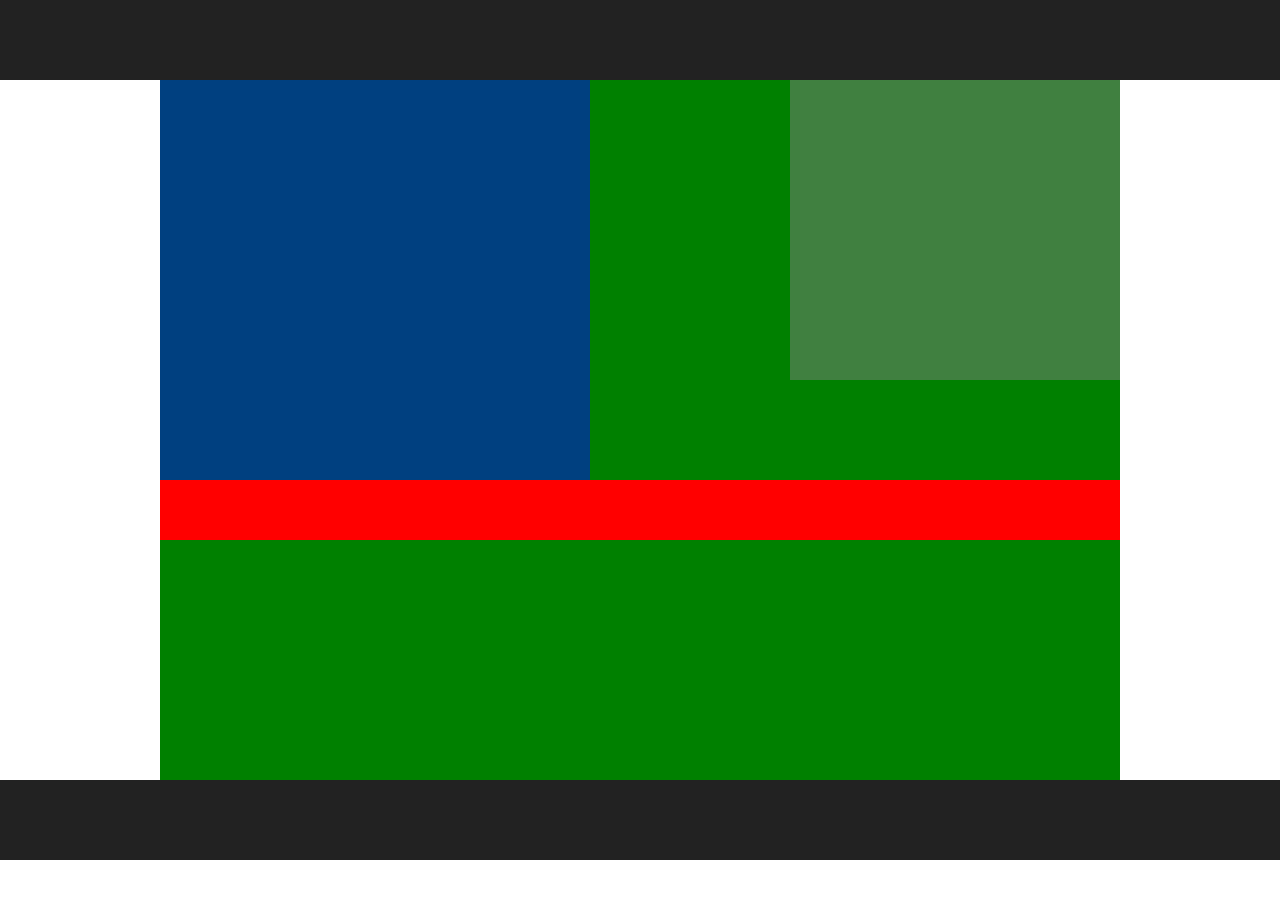
<file: h_c_q_2.html>
<!DOCTYPE html>
<html>
  <head>
    <meta charset="UTF-8" />
    <link rel="stylesheet" type="text/css" href="style2.css">
    <title>html_css_question2</title>
  </head>
  <body>
    <header>
    </header>
    <div class="contents">
      <div class="box1"></div>
      <div class ="box2"></div>
      <div class="box3"></div>
    </div>
    <footer>
    </footer>
  </body>
</html>
</file>
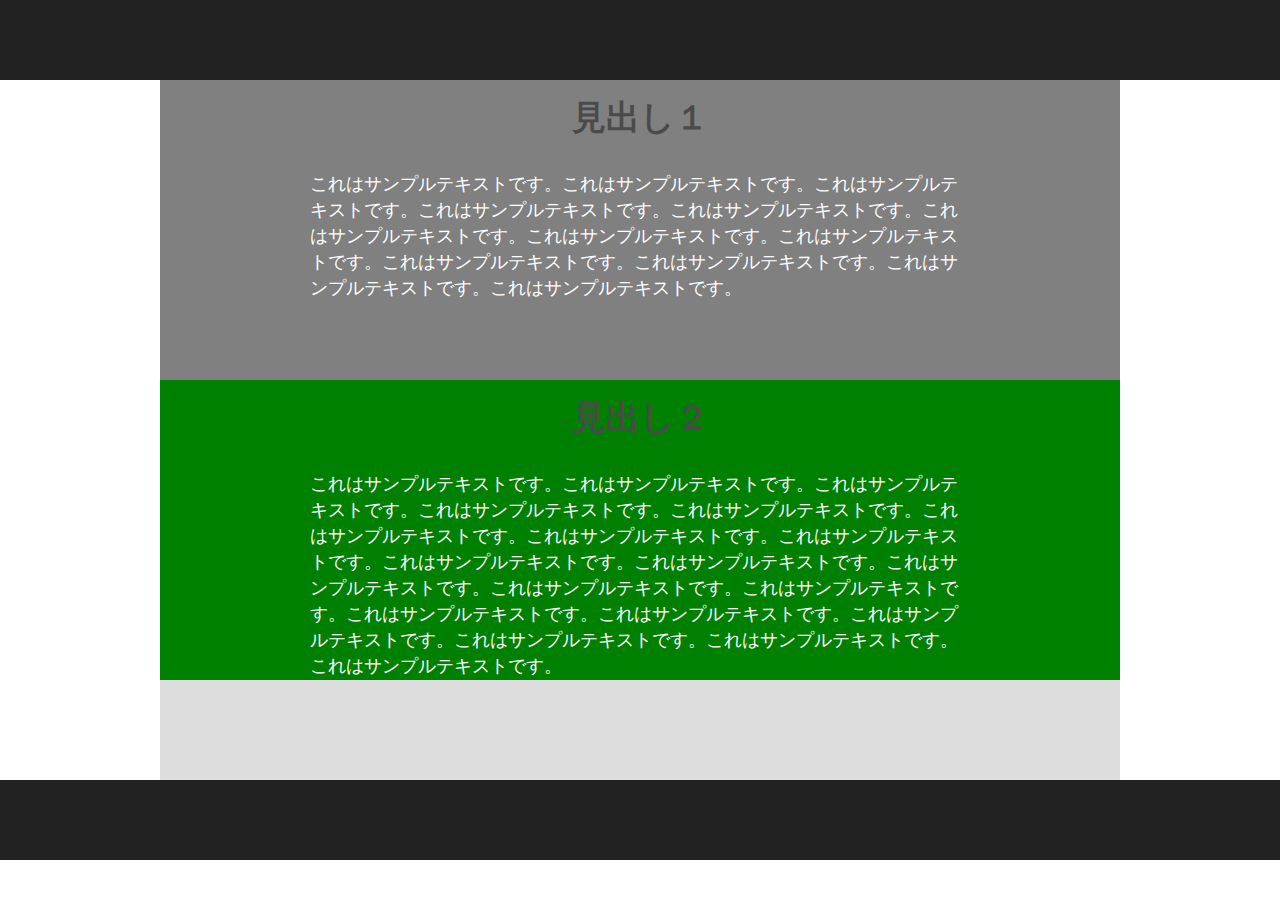
<file: h_c_q_3.html>
<!DOCTYPE html>
<html>
  <head>
    <meta charset="UTF-8" />
    <link rel="stylesheet" type="text/css" href="style3.css">
    <title>html_css_question3</title>
  </head>
  <body>
    <header>
    </header>
    <div class="contents">
      <div class="top-content">
        <h2>見出し１</h2>
         <p>
          これはサンプルテキストです。これはサンプルテキストです。これはサンプルテキストです。これはサンプルテキストです。これはサンプルテキストです。これはサンプルテキストです。これはサンプルテキストです。これはサンプルテキストです。これはサンプルテキストです。これはサンプルテキストです。これはサンプルテキストです。これはサンプルテキストです。
         </p>
       </div>
      <div class="down-content">
       <h2>見出し２</h2>
        <p>
        これはサンプルテキストです。これはサンプルテキストです。これはサンプルテキストです。これはサンプルテキストです。これはサンプルテキストです。これはサンプルテキストです。これはサンプルテキストです。これはサンプルテキストです。これはサンプルテキストです。これはサンプルテキストです。これはサンプルテキストです。これはサンプルテキストです。これはサンプルテキストです。これはサンプルテキストです。これはサンプルテキストです。これはサンプルテキストです。これはサンプルテキストです。これはサンプルテキストです。これはサンプルテキストです。
        </p>
      </div>
  </div>
    <footer>
    </footer>
  </body>
</html>
</file>
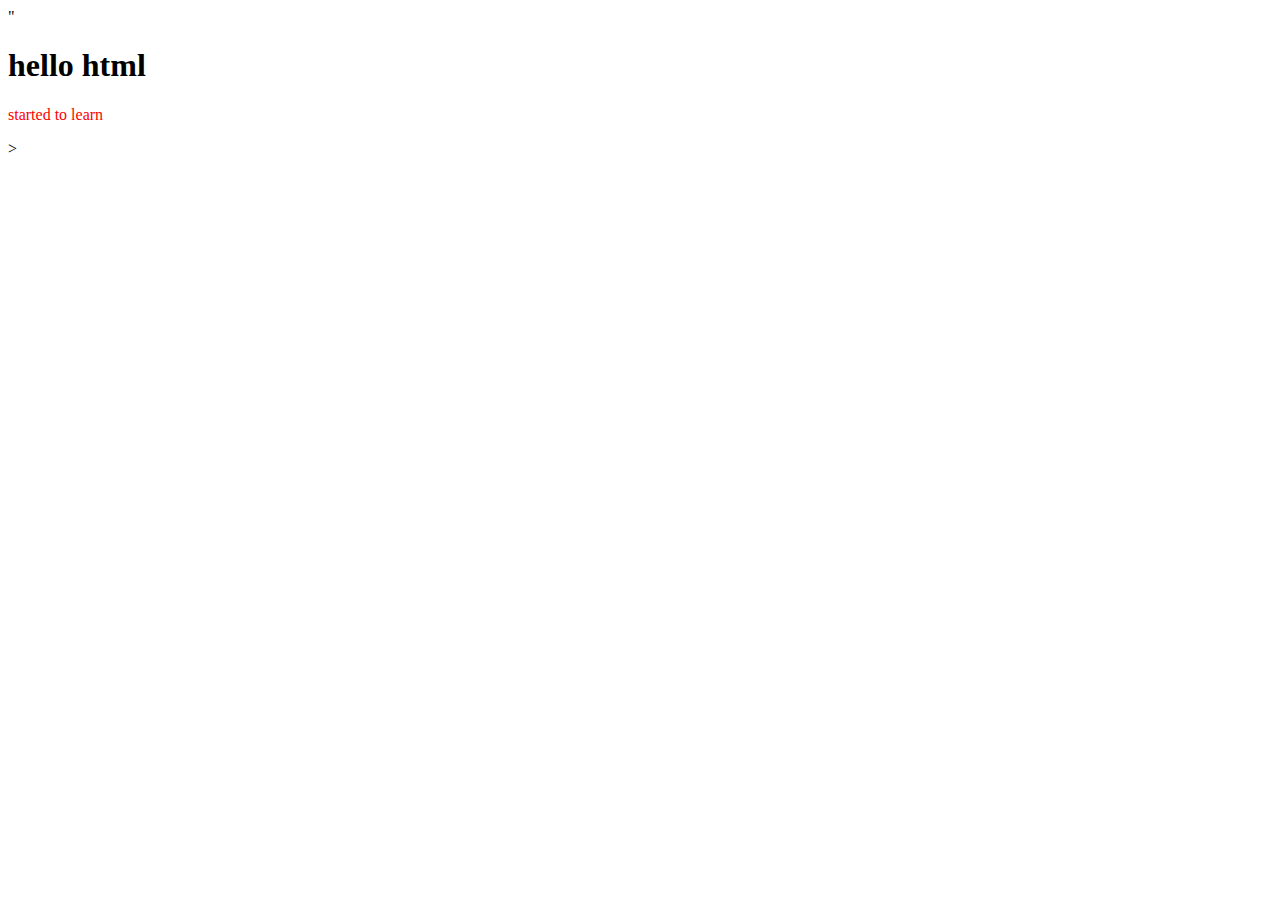
<file: test.html>
<!DOCTYPE HTML>
<html>
<head>
  <link rel = "stylesheet" href = "style.css">
  </style>"
  <meta charset="UTF-8" />
  <tittle></tittle>
</head>
  <body>
    <h1>hello html</h1>
    <p class="title">started to learn </p>
</body>
</html>>
</file>
<file: style2.css>
body, html {
  height: 100%;
  background-color: white;
}

h1, h2, h3, h4, h5, h6, p, body {
  font-size: 18px;
  color: #4a4a4a;
  font-family: sans-serif;
  margin: 0;
  padding: 0;
}

header{
  height: 80px;
  background-color: #222
}
.contents{
  height: 700px;
  width: 960px;
  margin: 0 auto;
  background-color: green
}
.box1{
  height: 400px;
  width: 430px;
  background-color: blue;
  float: left;
  opacity: 0.5;
}

.box2{
  height: 300px;
  width: 330px;
  background-color: gray;
  float: right;
  opacity: 0.5;

}

.box3{
  height: 60px;
  background-color: red;
  clear: both;
}

footer{
  height: 80px;
  background-color: #222
}
.clearfix:after{
  content:"";
  clear:both;
  display: block;
}
</file>
<file: style3.css>
body, html {
  height: 100%;
  background-color: white;
}

h1, h2, h3, h4, h5, h6, p, body {
  font-size: 18px;
  color: #4a4a4a;
  font-family: sans-serif;
  margin: 0;
  padding: 0;
}

header{
  height: 80px;
  background-color: #222;
  position: fixed;
  width: 100%;
}
footer{
  height: 80px;
  background-color: #222;
}
.contents{
  height: 700px;
  width: 960px;
  margin: 0 auto ;
  background-color: #ddd;
  padding: 80px 0 0 0;
}
.top-content{
  min-height: 300px;
  width: 960px;
  margin: 0 auto;
  background-color: gray;
}
.top-content p {
  padding:0 0 30px 0;
}
.down-content{
  height: 300px;
  width: 960px;
  margin:0 auto;
  background-color: green;

}
h2{
  font-size:34px;
  color: #4a4a4a;
  text-align: center;
  padding:15px 0 0 0;
}
p{
  font-size:18px;
  color:#fff;
  line-height: 26px;
  margin: 30px auto 0;
  width:660px;
}
</file>
<file: style.css>
p{
  color: red;
}
</file>
